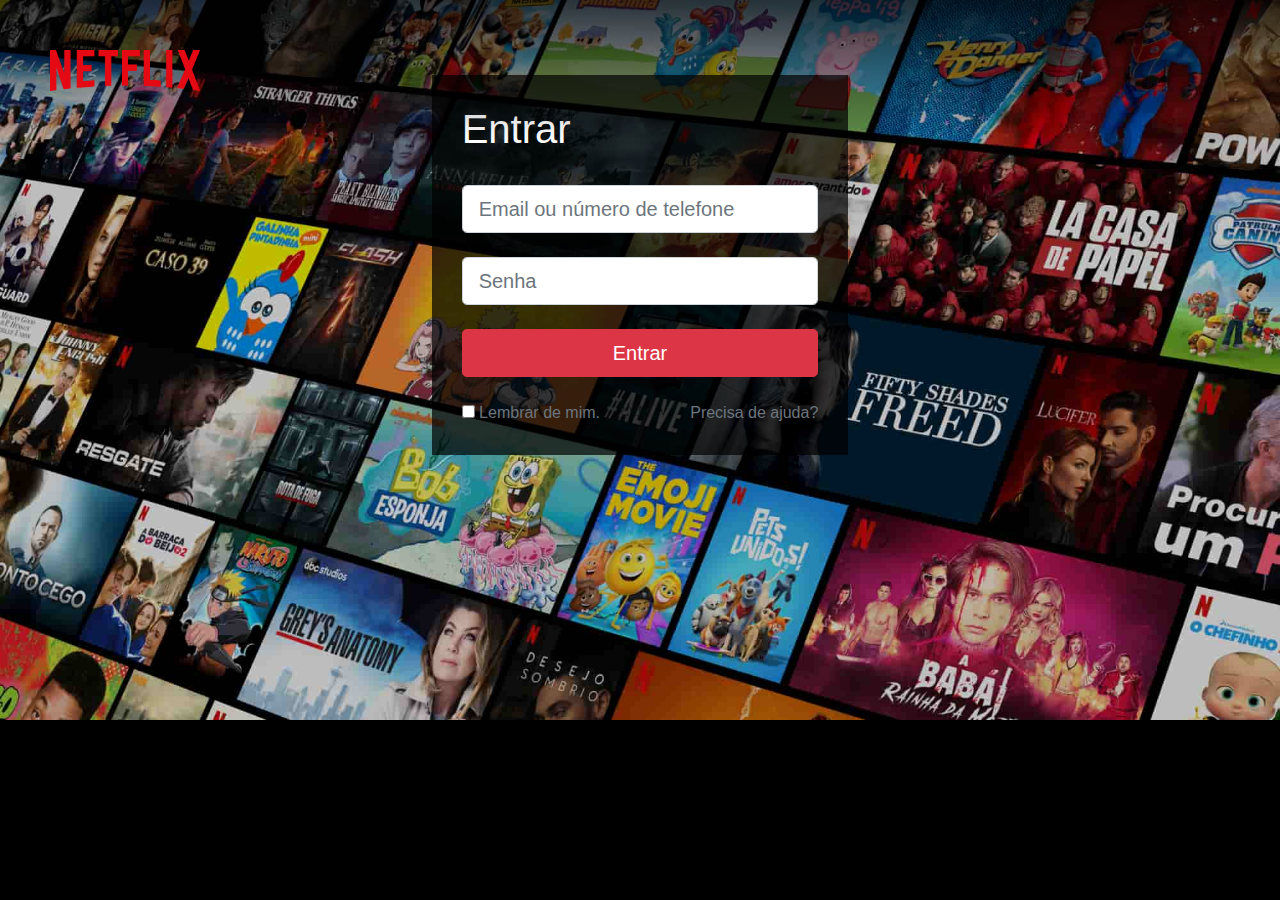
<file: index.html>
<!DOCTYPE html>
<html lang="en">
<head>
    <meta charset="UTF-8">
    <meta http-equiv="X-UA-Compatible" content="IE=edge">
    <meta name="viewport" content="width=device-width, initial-scale=1.0">
    <title>Login</title>
    <link rel="stylesheet" href="https://cdn.jsdelivr.net/npm/bootstrap@4.6.0/dist/css/bootstrap.min.css" />
    <link rel="stylesheet" href="styles.css" />
</head>
<body class="bg_filmes">
    <div class="container-fluid">
        <header class="row">
            <img src="assets/logo.png" />
        </header>
        <div id="caixa_login" class="col-4 offset-4">
            <h1 class="text-white">Entrar</h1>
            <br />
            <form>
                <input
                    type="email"
                    class="form-control form-control-lg"
                    placeholder="Email ou número de telefone"
                />
                <br />
                <input
                    type="password"
                    class="form-control form-control-lg"
                    placeholder="Senha"
                />
                <br />
                <button class="btn btn-lg btn-block btn-danger">Entrar</button>
                <div class="row mt-4">
                    <div class="col text-muted">
                        <input type="checkbox" /> Lembrar de mim.
                    </div>
                    <div class="col text-right">
                        <a href="#" class="text-muted">Precisa de ajuda?</a>
                    </div>
                </div>
            </form>
        </div>
    </div>
</body>
</html>
</file>
<file: styles.css>
/* GERAIS */

body {
    background-color: rgb(0,0,0);
}

header {
    padding: 50px;
    background: linear-gradient(
        180deg, 
        rgba(0,0,0,0.69) 0%,
        rgba(0,0,0,0) 100%
    );
    position: absolute;
    width: 100%;
    top: 0;
    z-index: 2;
}

header img {
    width: 150px;
}

.btn-custom-white {
    background-color: #fff;
}

.btn-custom-translucent {
    background-color:rgba(255,255,255,0.2);
    color: #fff;
}

.btn-custom-translucent:hover {
    color: #fff;
    opacity: 0.8;
}

.btn-custom-round {
    padding: 5px 9px !important;
}

.opacity-50 {
    opacity: 0.5;
}

/* LOGIN */

body.bg_filmes {
    background-image: url(assets/background.jpg);
    background-size: cover;
    background-repeat: no-repeat;
}

#caixa_login {
    background-color: rgba(0,0,0,0.7);
    padding: 30px;
    margin-top:75px;
}

/* HOME */

.menu_list {
    list-style: none;
    padding-left: 0;
    padding-top: 15px;
}

.menu_list li {
    display: inline-block;
    margin-left: 15px;
}

#hero {
    height: 700px;
    background-image: url(assets/capa-filme.jpg);
    background-repeat: no-repeat;
    background-position: center;
    background-size: cover;
    position:absolute;
    z-index: 1;
    top: 0;
}

#hero::after {
    content: '';
    width: 100%;
    height: 350px;
    display: block;
    background: linear-gradient(
        180deg, 
        rgba(0,0,0,0) 0%, 
        #000000 100%
    );
    position: absolute;
    left: 0;
    z-index: 2;
    top: calc(700px - 350px);
}

#hero_infos {
    padding: 0;
    margin-top: 170px;
    z-index: 3;
    position: relative;
}

#hero_infos img.logo {
    margin-bottom: 50px;
    width: 500px;
}

#hero_infos h1 {
    margin-bottom: 20px;
}

#hero_infos h1 img {
    width: 35px;
    margin-top: -10px;
    margin-right: 15px;
}

#main-content {
    margin-top: 700px;
}

.filme_lista {
    overflow-x: scroll;
    list-style: none;
    white-space: nowrap;
    padding: 20px 0;
    border: 1px solid transparent;
    display: block;
}

.filme_lista::-webkit-scrollbar {
    display: none;
}

.filme {
    display: inline-block;
    width: 250px;
    margin-right: 10px;
    border-radius: 3px;
    overflow: hidden;
    transition: 0.5s;
    overflow: auto;
    border: 1px solid transparent;
    overflow-y: hidden;
}

.filme:hover {
    cursor: pointer;
    transform: scale(1.2);
    z-index: 999;
    transform: 0.5s;
}

.filme:hover .filme_info {
    transform: scale(1);
    transition: 0.5s;
}

.filme:first-child {
    margin-left: 70px;
}

.filme_info {
    background-color: #171717;
    padding: 10px;
    height: 100px;
    width: 100%;
    transform: scale(0);
}

.filme_info .col-12 {
    margin-top: 5px;
}

.filme_info .col-12:first-child{
    margin-bottom: 20px;
    padding-left: 0;
}

.filme_info p {
    color: #7E7B7B;
    font-size: 12px;
}

.filme_info p text {
    color: #FFF;
}

section {
    margin-bottom: -100px;
    position: relative;
}

section:hover {
    z-index: 9;
}
</file>
